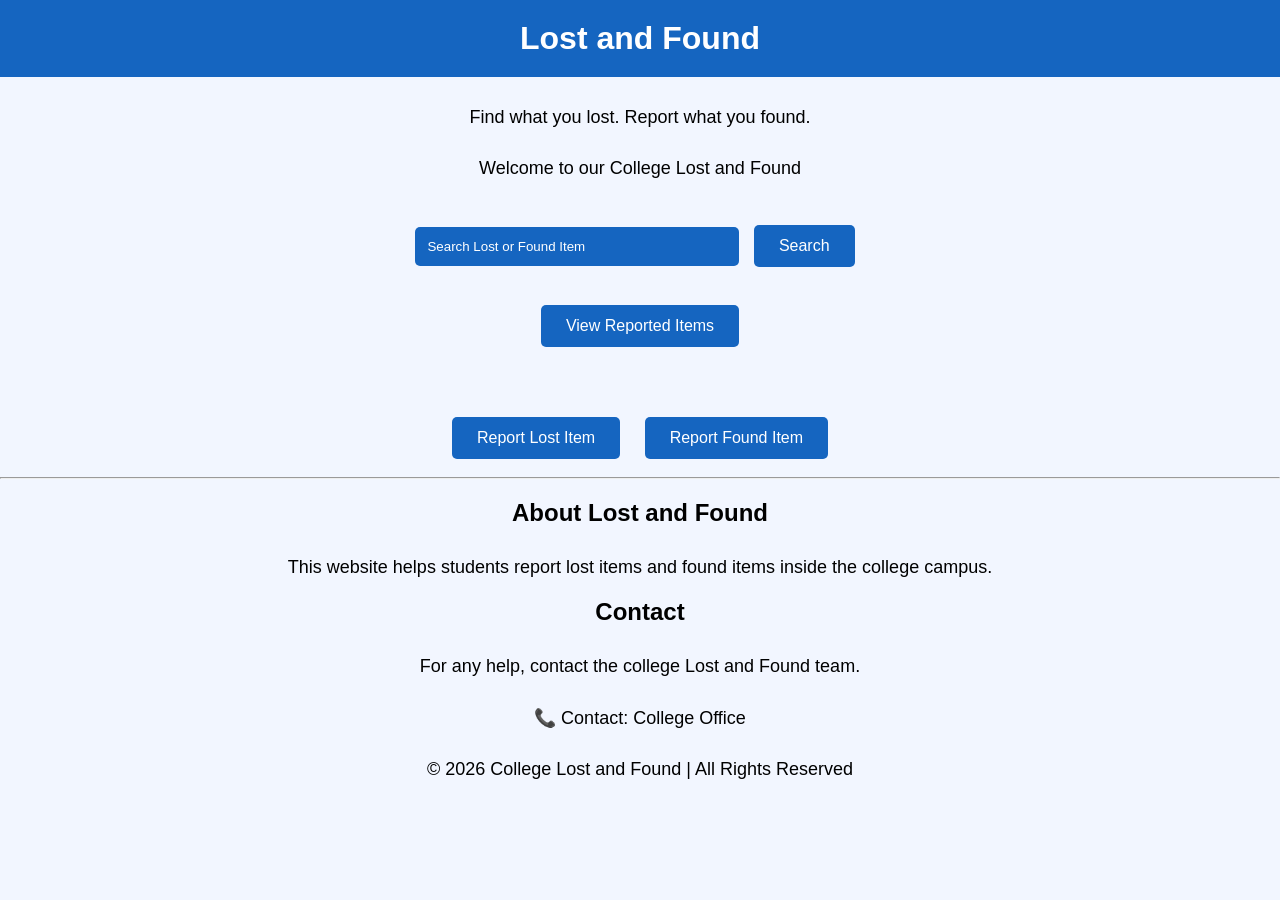
<file: index.html>
<!DOCTYPE html>
<html>
<head>
    <title>Lost and Found</title>

    <style>
        body {
            font-family: Arial, sans-serif;
            text-align: center;
            background-color: #f2f6ff;
            margin: 0;
        }

        h1 {
            background-color: #1565c0;
            color: white;
            padding: 20px;
            margin: 0;
        }

        p {
            font-size: 18px;
            margin-top: 30px;
        }

        button {
            background-color: #1565c0;
            color: white;
            border: none;
            padding: 12px 25px;
            margin: 10px;
            border-radius: 5px;
            font-size: 16px;
            cursor: pointer;
        }

        button:hover {
            background-color: #0d47a1;
        }
    </style>
</head>

<body>

    <h1>Lost and Found</h1>
    <p>Find what you lost. Report what you found.</p>

    <p>Welcome to our College Lost and Found</p>
    <br>

<input type="text" placeholder="Search Lost or Found Item"
style="padding:12px; width:300px; border-radius:5px;
background-color:#1565c0; color:white; border:none;">
<button onclick="searchItem()">Search</button>
<br><br>

<button onclick="viewItems()">View Reported Items</button>

<div id="items" style="margin-top:20px; padding:15px;"></div>

<style>
input::placeholder {
    color: white;
    opacity: 1;
}
</style>

    <button onclick="location.href='lost.html'">
        Report Lost Item
    </button>

    <button onclick="location.href='found.html'">
        Report Found Item
    </button>
    <hr>

<h2>About Lost and Found</h2>

<p>
This website helps students report lost items and found items
inside the college campus.
</p>
<h2>Contact</h2>

<p>
For any help, contact the college Lost and Found team.
</p>

<p>
📞 Contact: College Office
</p>
<script>
function searchItem() {
    let item = document.querySelector("input").value.toLowerCase();

    let lostItem = localStorage.getItem("lostItem");
    let foundItem = localStorage.getItem("foundItem");

    if (item === "") {
        alert("Please enter an item to search");
        return;
    }

    if (lostItem && lostItem.toLowerCase().includes(item)) {
        alert("Lost Item Found: " + lostItem);
    }
    else if (foundItem && foundItem.toLowerCase().includes(item)) {
        alert("Found Item Found: " + foundItem);
    }
    else {
        alert("No matching item found");
    }
}
function viewItems() {
    let lostItem = localStorage.getItem("lostItem");
    let foundItem = localStorage.getItem("foundItem");

    let result = "";

    if (lostItem) {
        result += "<p><b>Lost Item:</b> " + lostItem + "</p>";
    }

    if (foundItem) {
        result += "<p><b>Found Item:</b> " + foundItem + "</p>";
    }

    if (result === "") {
        result = "<p>No items reported yet.</p>";
    }

    document.getElementById("items").innerHTML = result;
}
</script>
<footer>
    <p>© 2026 College Lost and Found | All Rights Reserved</p>
</footer>

</body>
</html>
</file>
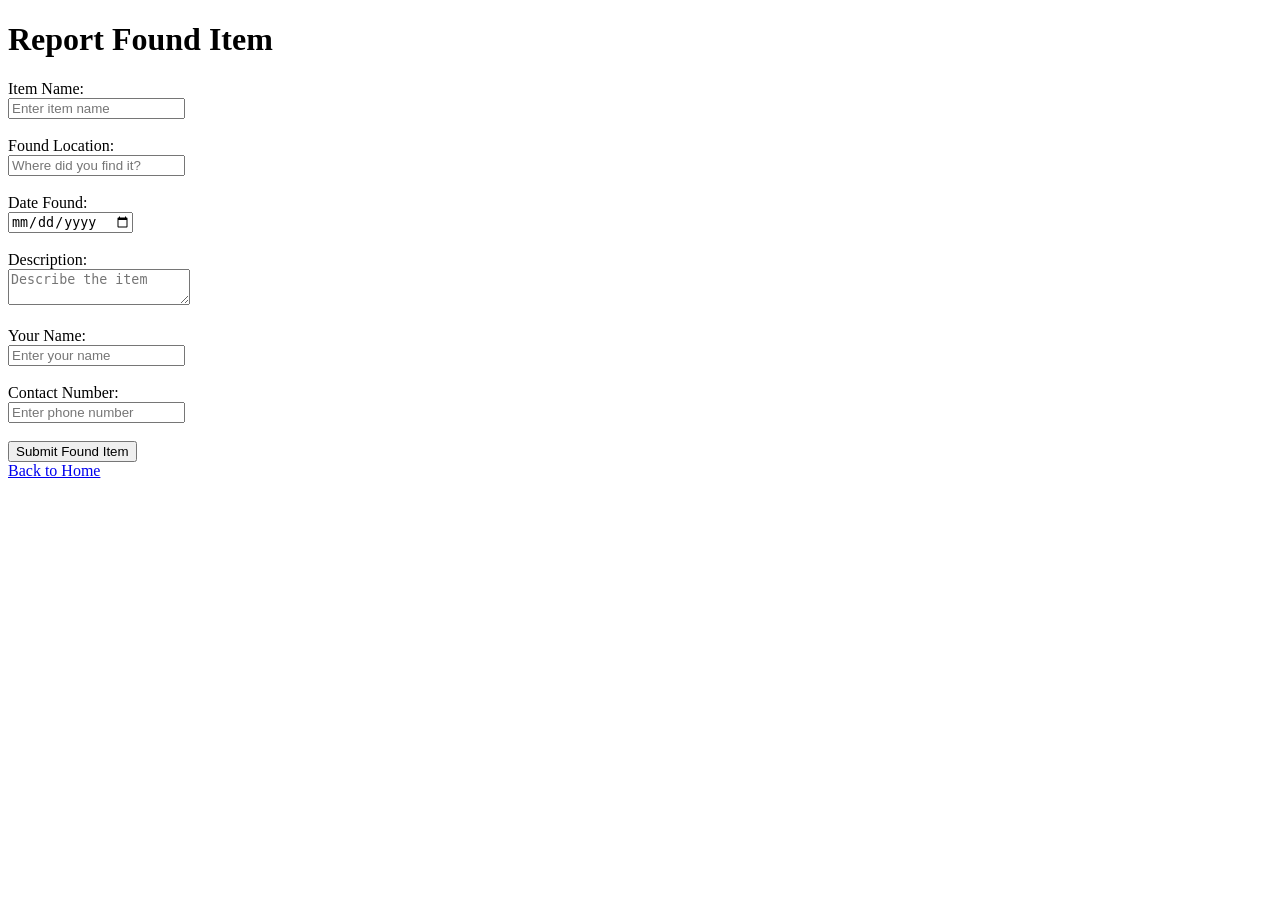
<file: found.html>
<!DOCTYPE html>
<html>
<head>
    <title>Report Found Item</title>
    <link rel="stylesheet" herf="style.css">
</head>

<body>
    <h1>Report Found Item</h1>

    <form>
        <label>Item Name:</label><br>
        <input type="text" placeholder="Enter item name">
        <br><br>

        <label>Found Location:</label><br>
        <input type="text" placeholder="Where did you find it?">
        <br><br>

        <label>Date Found:</label><br>
        <input type="date">
        <br><br>

        <label>Description:</label><br>
        <textarea placeholder="Describe the item"></textarea>
        <br><br>

        <label>Your Name:</label><br>
        <input type="text" placeholder="Enter your name">
        <br><br>

        <label>Contact Number:</label><br>
        <input type="tel" placeholder="Enter phone number">
        <br><br>

        <button type="button" onclick="submitFoundItem()">Submit Found Item</button>

    <br>

    <a href="index.html">Back to Home</a>
    <script>
function submitFoundItem() {
    let itemName = document.querySelector('input[placeholder="Enter item name"]').value;

    if (itemName === "") {
        alert("Please enter the item name");
        return;
    }

    localStorage.setItem("foundItem", itemName);

    alert("Found item reported successfully!");
}
</script>
</body>
</html>
</file>
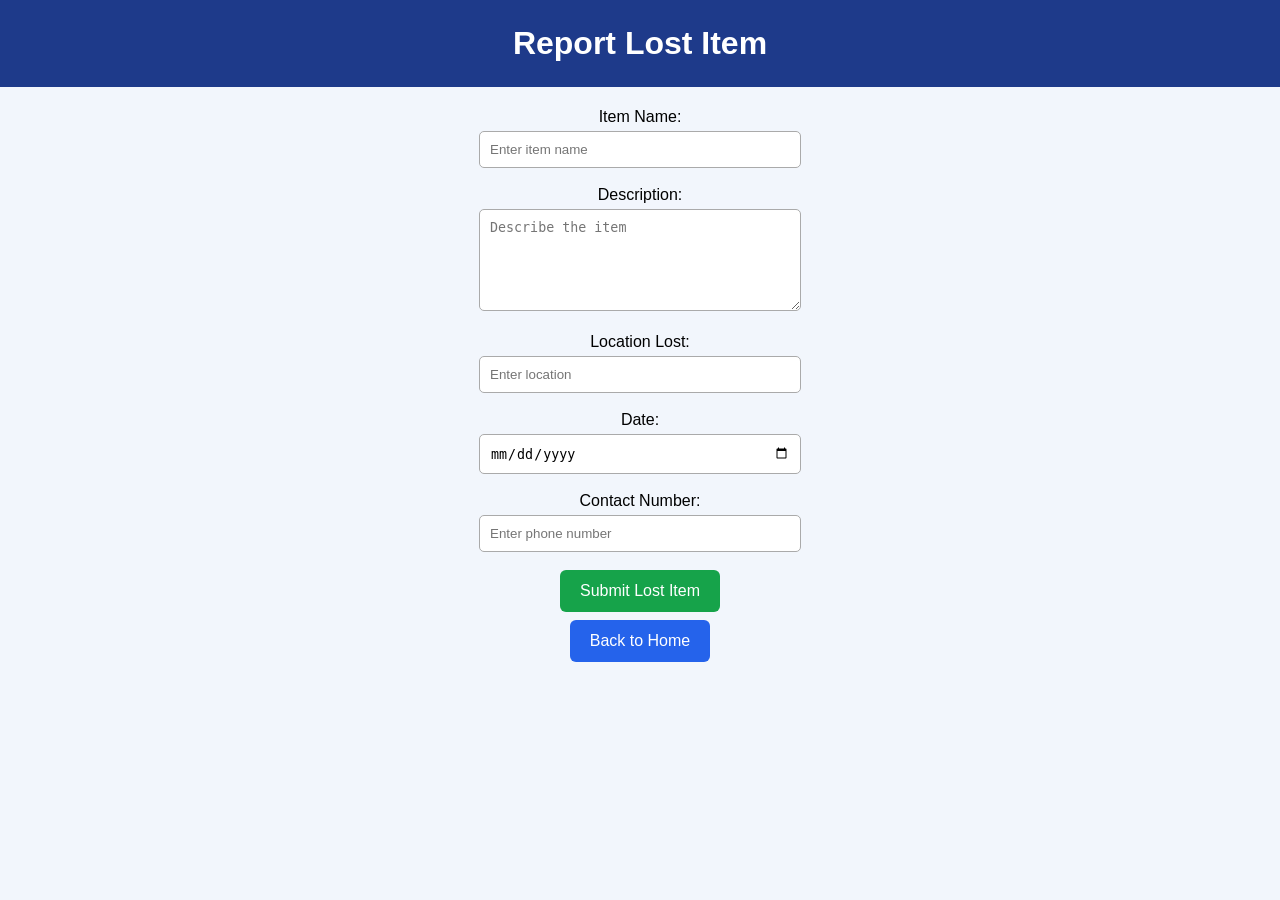
<file: lost.html>
<!DOCTYPE html>
<html>
<head>
    <title>Report Lost Item</title>
    <link rel="stylesheet" href="style.css"> 
</head>

<body>
    <h1>Report Lost Item</h1>

    <form>
        <label>Item Name:</label><br>
        <input type="text" placeholder="Enter item name">
        <br><br>

        <label>Description:</label><br>
        <textarea placeholder="Describe the item"></textarea>
        <br><br>

        <label>Location Lost:</label><br>
        <input type="text" placeholder="Enter location">
        <br><br>

        <label>Date:</label><br>
        <input type="date">
        <br><br>

        <label>Contact Number:</label><br>
        <input type="tel" placeholder="Enter phone number">
        <br><br>

        <button type="button" onclick="submitLostItem()">Submit Lost Item</button>

    <br>
</form>
    <a href="index.html">Back to Home</a>
    <script>
function submitLostItem() {
    let itemName = document.querySelector('input[placeholder="Enter item name"]').value;

    if (itemName === "") {
        alert("Please enter the item name");
        return;
    }

    localStorage.setItem("lostItem", itemName);

    alert("Lost item reported successfully!");
}
</script>
</body>
</html>
</file>
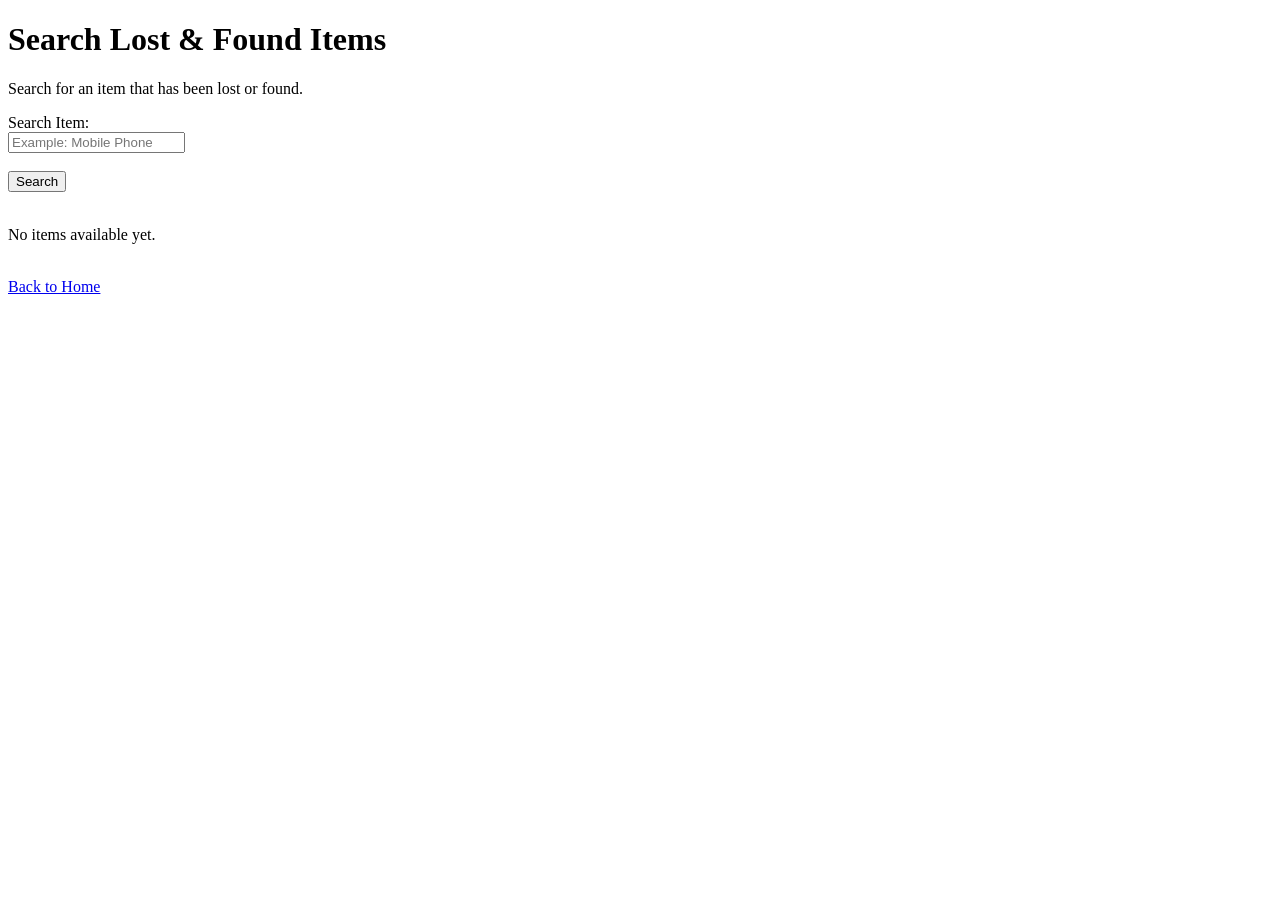
<file: search.html>
<!DOCTYPE html>
<html>
<head>
    <title>Search Items</title>
    <link rel="stylesheet" herf="style.css">
</head>

<body>
    <h1>Search Lost & Found Items</h1>

    <p>Search for an item that has been lost or found.</p>

    <label>Search Item:</label><br>
    <input type="text" id="searchBox" placeholder="Example: Mobile Phone">

    <br><br>

    <button type="button" onclick="searchItem()">Search</button>

    <br><br>

    <div id="results">
    <p>No items available yet.</p>
</div>

    <br>

    <a href="index.html">Back to Home</a>
    <script>
function searchItem() {
    let item = document.getElementById("searchBox").value;

    if (item === "") {
        alert("Please enter an item name.");
        return;
    }

    document.getElementById("results").innerHTML =
        "<h2>Search Result</h2>" +
        "<p>You searched for: <b>" + item + "</b></p>" +
        "<p>No matching items found yet.</p>";
}
</script>
</body>
</html>
</file>
<file: style.css>
body {
    font-family: Arial, sans-serif;
    background-color: #f2f6fc;
    margin: 0;
    padding: 0;
    text-align: center;
}

h1 {
    background-color: #1e3a8a;
    color: white;
    padding: 25px;
    margin-top: 0;
}

h2 {
    color: #1e3a8a;
}

p {
    font-size: 17px;
}

a {
    display: inline-block;
    background-color: #2563eb;
    color: white;
    text-decoration: none;
    padding: 12px 20px;
    margin: 8px;
    border-radius: 6px;
}

a:hover {
    background-color: #1e40af;
}

button {
    background-color: #16a34a;
    color: white;
    border: none;
    padding: 12px 20px;
    border-radius: 6px;
    cursor: pointer;
    font-size: 16px;
}

button:hover {
    background-color: #15803d;
}

input,
textarea {
    width: 300px;
    padding: 10px;
    margin-top: 5px;
    border: 1px solid #aaa;
    border-radius: 5px;
}

textarea {
    height: 80px;
}
</file>
